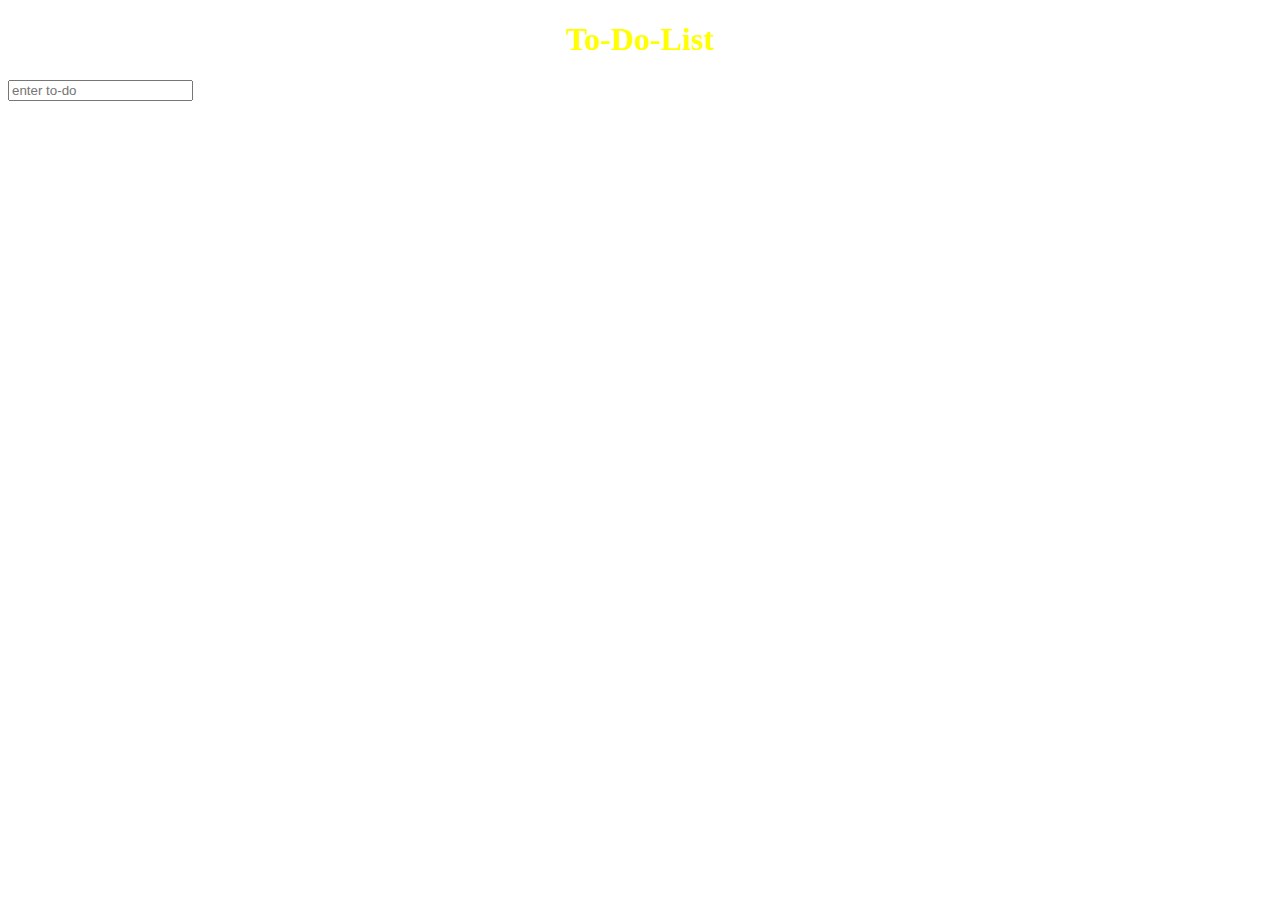
<file: index.html>
<!DOCTYPE html>
<html>
    <head>
        <link rel="stylesheet" href="style.css">
    </head>

    <body>
        <h1>To-Do-List</h1>
        <div class="input">
            <input placeholder="enter to-do" id="to-do">
        </div>
        <script src="app.js"></script>
    </body>
   
</html>
</file>
<file: style.css>
h1{
    text-align: center;
    color:yellow;
}

/* #to-do{
    position: relative;
    left:40%;
} */

.list{
    display: flex;
    /* justify-content: center; */
    /* text-align: center; */
    width: 100%;
    /* background-color: blue; */
}
</file>
